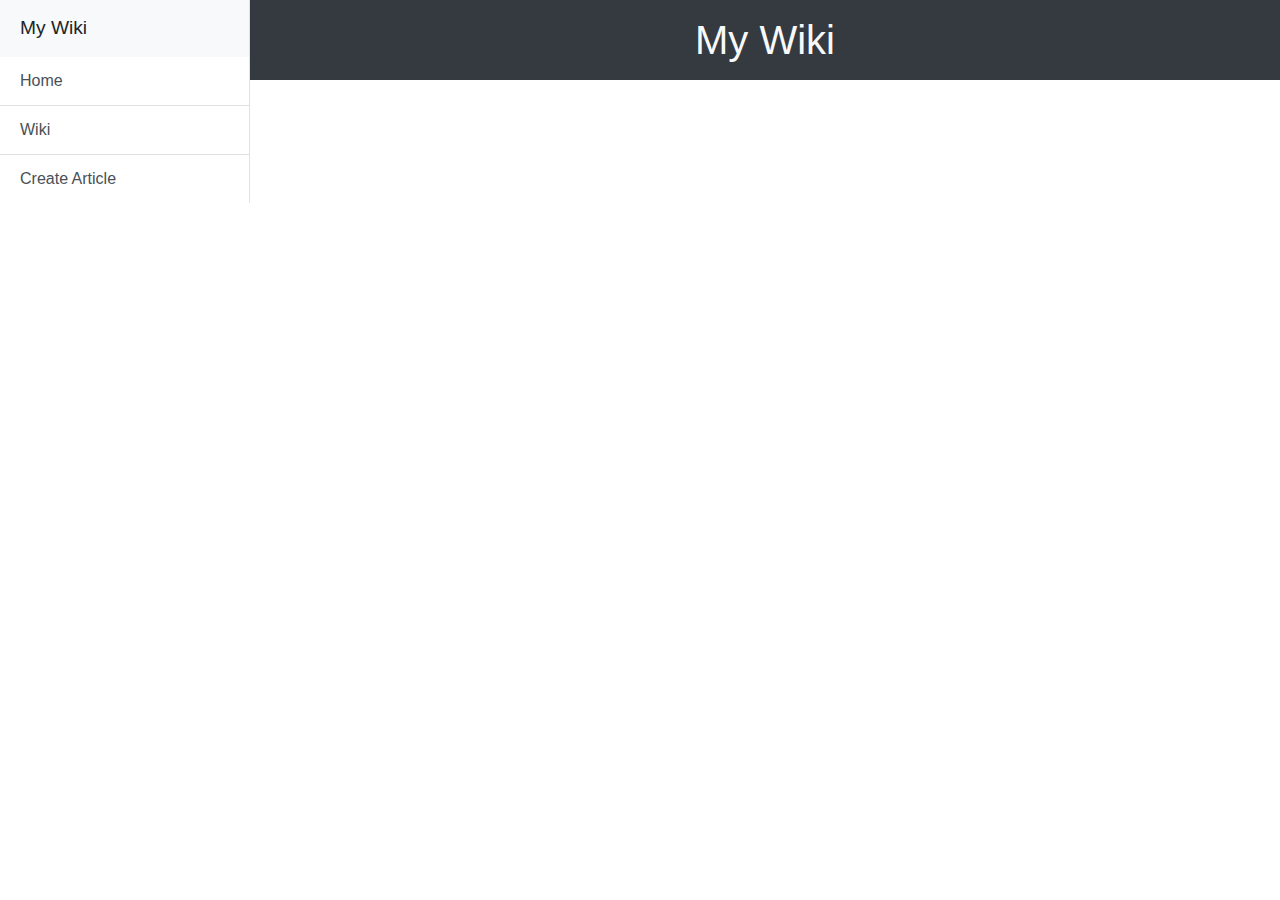
<file: index.html>
<!DOCTYPE html>
<html lang="en">
<head>
  <meta charset="UTF-8">
  <meta name="viewport" content="width=device-width, initial-scale=1.0">
  <link rel="stylesheet" href="https://maxcdn.bootstrapcdn.com/bootstrap/4.5.2/css/bootstrap.min.css">
  <link rel="stylesheet" href="styles.css">
  <title>My Wiki Homepage</title>
</head>
<body>
  <div class="d-flex" id="wrapper">
    <!-- Sidebar -->
    <div class="bg-light border-right" id="sidebar-wrapper">
      <div class="sidebar-heading">My Wiki</div>
      <div class="list-group list-group-flush">
        <a href="index.html" class="list-group-item list-group-item-action">Home</a>
        <a href="wiki.html" class="list-group-item list-group-item-action">Wiki</a>
        <a href="article.html" class="list-group-item list-group-item-action">Create Article</a>
      </div>
    </div>

    <!-- Page Content -->
    <div id="page-content-wrapper">
      <header class="bg-dark text-light text-center py-3">
        <h1>My Wiki</h1>
      </header>

      <main class="container my-4">
        <section id="article-links">
          <!-- Display links to articles -->
        </section>
      </main>
    </div>
  </div>

  <script src="homepage.js"></script>
  <script src="https://code.jquery.com/jquery-3.5.1.slim.min.js"></script>
  <script src="https://cdn.jsdelivr.net/npm/@popperjs/core@2.11.6/dist/umd/popper.min.js"></script>
  <script src="https://maxcdn.bootstrapcdn.com/bootstrap/4.5.2/js/bootstrap.min.js"></script>
</body>
</html>
</file>
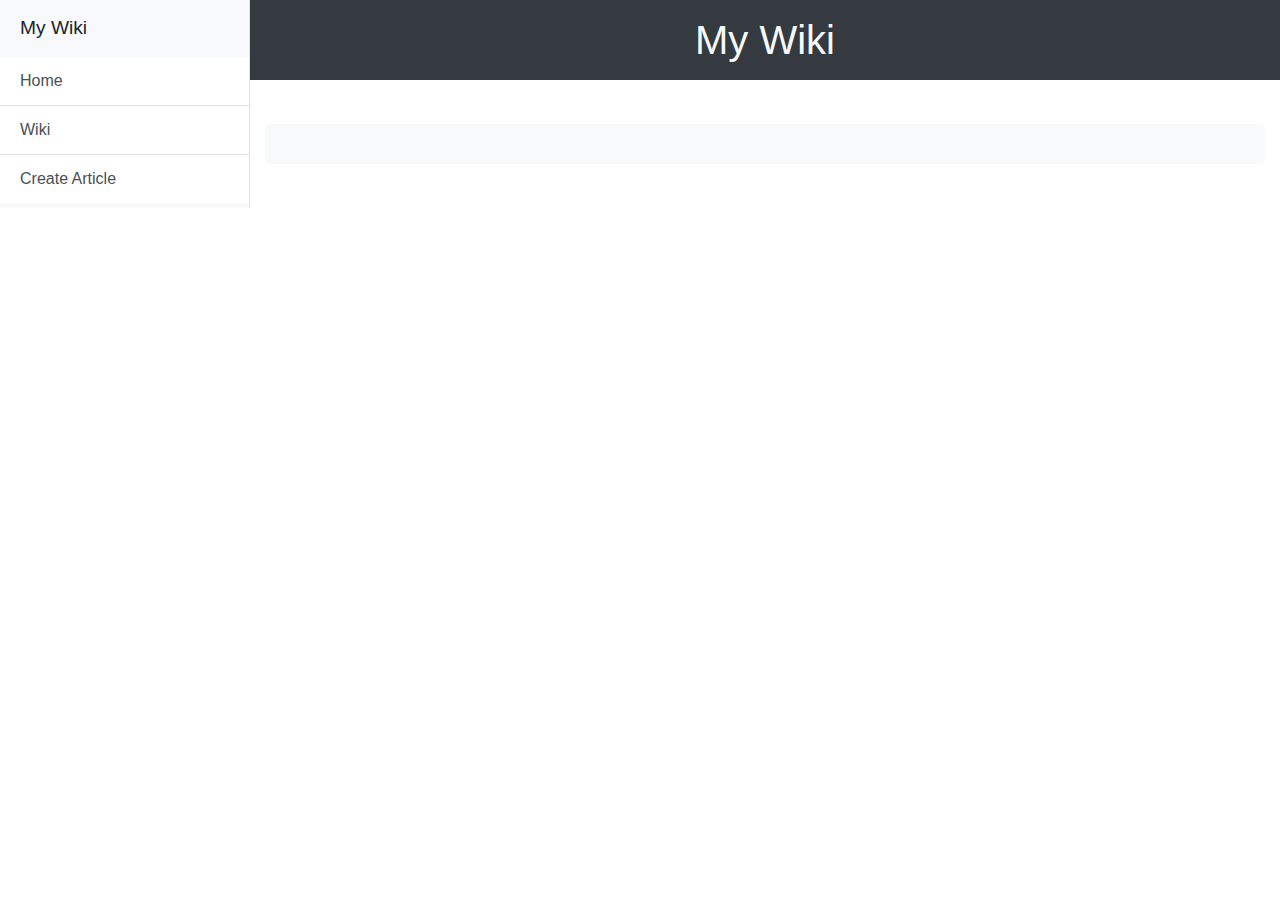
<file: article.html>
<!DOCTYPE html>
<html lang="en">
<head>
  <meta charset="UTF-8">
  <meta name="viewport" content="width=device-width, initial-scale=1.0">
  <link rel="stylesheet" href="https://maxcdn.bootstrapcdn.com/bootstrap/4.5.2/css/bootstrap.min.css">
  <link rel="stylesheet" href="styles.css">
  <title>My Wiki Article</title>
</head>
<body>
  <div class="d-flex" id="wrapper">
    <!-- Sidebar -->
    <div class="bg-light border-right" id="sidebar-wrapper">
      <div class="sidebar-heading">My Wiki</div>
      <div class="list-group list-group-flush">
        <a href="index.html" class="list-group-item list-group-item-action">Home</a>
        <a href="wiki.html" class="list-group-item list-group-item-action">Wiki</a>
        <a href="article.html" class="list-group-item list-group-item-action">Create Article</a>
      </div>
    </div>

    <!-- Page Content -->
    <div id="page-content-wrapper">
      <header class="bg-dark text-light text-center py-3">
        <h1>My Wiki</h1>
      </header>

      <main class="container my-4">
        <section id="article-content">
          <!-- Display the content of the selected article -->
        </section>
      </main>
    </div>
  </div>

  <script src="article.js"></script>
  <script src="https://code.jquery.com/jquery-3.5.1.slim.min.js"></script>
  <script src="https://cdn.jsdelivr.net/npm/@popperjs/core@2.11.6/dist/umd/popper.min.js"></script>
  <script src="https://maxcdn.bootstrapcdn.com/bootstrap/4.5.2/js/bootstrap.min.js"></script>
</body>
</html>
</file>
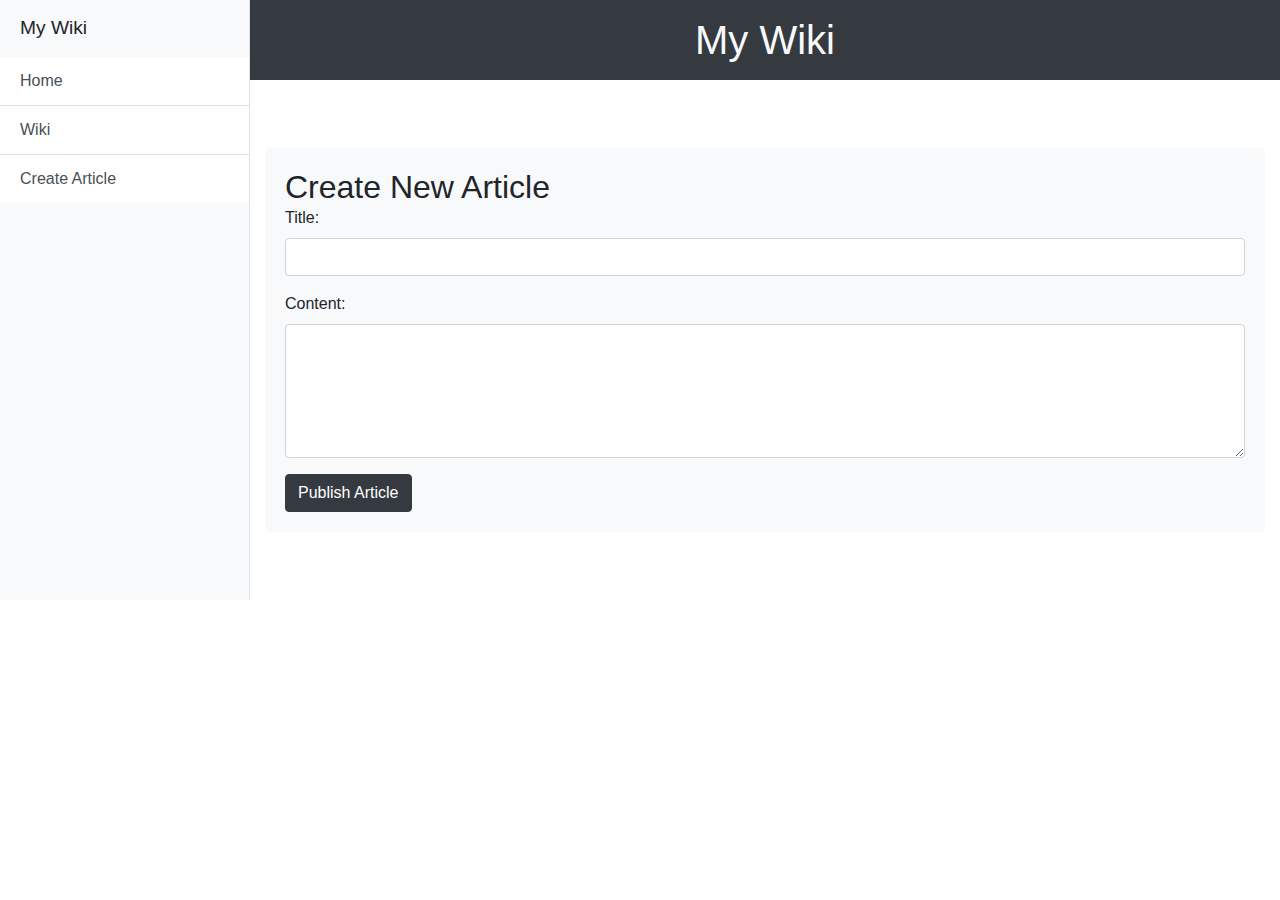
<file: wiki.html>
<!DOCTYPE html>
<html lang="en">
<head>
  <meta charset="UTF-8">
  <meta name="viewport" content="width=device-width, initial-scale=1.0">
  <link rel="stylesheet" href="https://maxcdn.bootstrapcdn.com/bootstrap/4.5.2/css/bootstrap.min.css">
  <link rel="stylesheet" href="styles.css">
  <title>My Wiki</title>
</head>
<body>
  <div class="d-flex" id="wrapper">
    <!-- Sidebar -->
    <div class="bg-light border-right" id="sidebar-wrapper">
      <div class="sidebar-heading">My Wiki</div>
      <div class="list-group list-group-flush">
        <a href="index.html" class="list-group-item list-group-item-action">Home</a>
        <a href="wiki.html" class="list-group-item list-group-item-action">Wiki</a>
        <a href="article.html" class="list-group-item list-group-item-action">Create Article</a>
      </div>
    </div>

    <!-- Page Content -->
    <div id="page-content-wrapper">
      <header class="bg-dark text-light text-center py-3">
        <h1>My Wiki</h1>
      </header>

      <main class="container my-4">
        <section id="articles-list">
          <!-- Display a list of articles -->
        </section>

        <section id="article-form" class="my-4">
          <h2>Create New Article</h2>
          <form id="articleForm">
            <div class="form-group">
              <label for="articleTitle">Title:</label>
              <input type="text" class="form-control" id="articleTitle" required>
            </div>

            <div class="form-group">
              <label for="articleContent">Content:</label>
              <textarea class="form-control" id="articleContent" rows="5" required></textarea>
            </div>

            <button type="submit" class="btn btn-primary">Publish Article</button>
          </form>
        </section>
      </main>
    </div>
  </div>

  <script src="script.js"></script>
  <script src="https://code.jquery.com/jquery-3.5.1.slim.min.js"></script>
  <script src="https://cdn.jsdelivr.net/npm/@popperjs/core@2.11.6/dist/umd/popper.min.js"></script>
  <script src="https://maxcdn.bootstrapcdn.com/bootstrap/4.5.2/js/bootstrap.min.js"></script>
</body>
</html>
</file>
<file: styles.css>
/* Reset some default styles */
body, h1, h2, p, ul {
  margin: 0;
  padding: 0;
}

body {
  font-family: 'Arial', sans-serif;
}

/* Sidebar styling */
#wrapper {
  display: flex;
}

#sidebar-wrapper {
  min-width: 250px;
  max-width: 250px;
}

#sidebar-wrapper .sidebar-heading {
  padding: 0.875rem 1.25rem;
  font-size: 1.2rem;
}

#page-content-wrapper {
  flex: 1;
}

/* Header styling */
header {
  background-color: #343a40;
  color: white;
  text-align: center;
  padding: 1em;
}

/* Main content styling */
main {
  max-width: 800px;
  margin: 20px auto;
  padding: 20px;
}

/* Article links styling */
#article-links a {
  display: block;
  background-color: #f8f9fa;
  color: #343a40;
  padding: 10px;
  margin-bottom: 10px;
  border-radius: 5px;
  text-decoration: none;
  transition: background-color 0.3s;
}

#article-links a:hover {
  background-color: #e2e6ea;
}

/* Article content styling */
#article-content {
  background-color: #f8f9fa;
  padding: 20px;
  border-radius: 5px;
}

/* Article form styling */
#article-form {
  background-color: #f8f9fa;
  padding: 20px;
  border-radius: 5px;
  margin-top: 20px;
}

/* Bootstrap overrides */
.btn-primary {
  background-color: #343a40;
  border-color: #343a40;
}

.btn-primary:hover {
  background-color: #23272b;
  border-color: #23272b;
}
</file>
